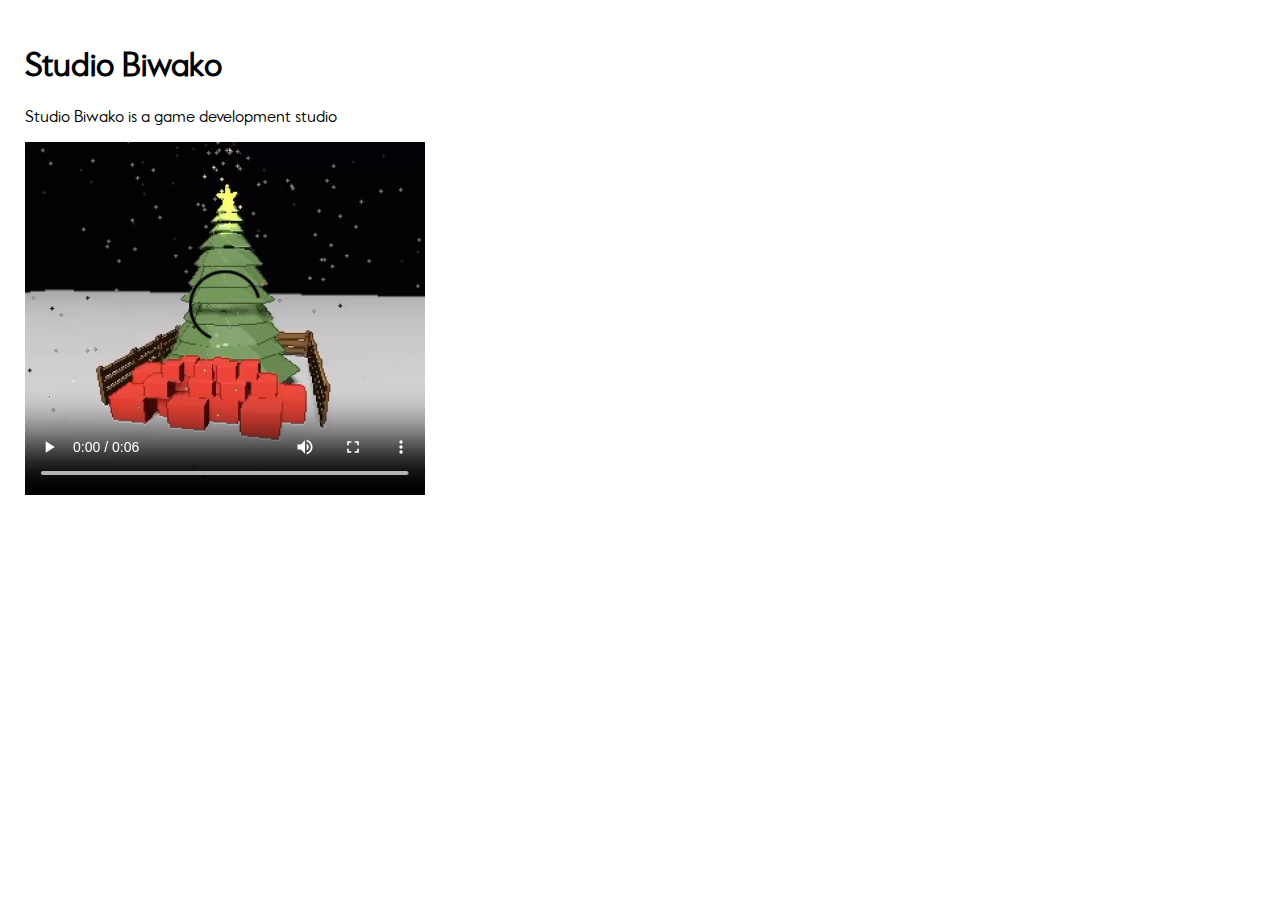
<file: index.html>
<!DOCTYPE html>
<html lang="en">
  <head>
    <meta charset="UTF-8" />
    <meta name="viewport" content="width=device-width, initial-scale=1.0" />
    <title>Studio Biwako</title>
  </head>
  <style>
    @font-face {
      font-family: "NayAug";
      src: url("./NayAug2-Regular.ttf") format("truetype");
      font-weight: normal;
      font-style: normal;
    }
    body {
      font-family: "NayAug";
      padding: 25px;
      margin: 0;
    }
    ul {
      margin-top: 20px;
      padding-left: 40px;
    }
    li {
      padding: 5px 0;
    }
    a {
      color: inherit;
      text-decoration: none;
    }
    a:hover {
      text-decoration: underline;
    }
  </style>
  <body>
    <div>
      <h1>
        Studio
        <a href="https://en.wikipedia.org/wiki/Lake_Biwa" target="_blank"
          >Biwako</a
        >
      </h1>
      <p>
        Studio
        <a href="https://en.wikipedia.org/wiki/Lake_Biwa" target="_blank"
          >Biwako</a
        >
        is a game development studio
      </p>
      <video width="100%" controls style="max-width: 400px">
        <source src="./vid.mp4" type="video/mp4" />
      </video>
    </div>
  </body>
</html>

<!--
The font used on this site is "Nay Aug," by the lovely Alex Tomlinson: https://alextomlinson.com/
You can find some of his other fonts here: https://fontsinuse.com/contributors/14002/secretarydesk
-->
</file>
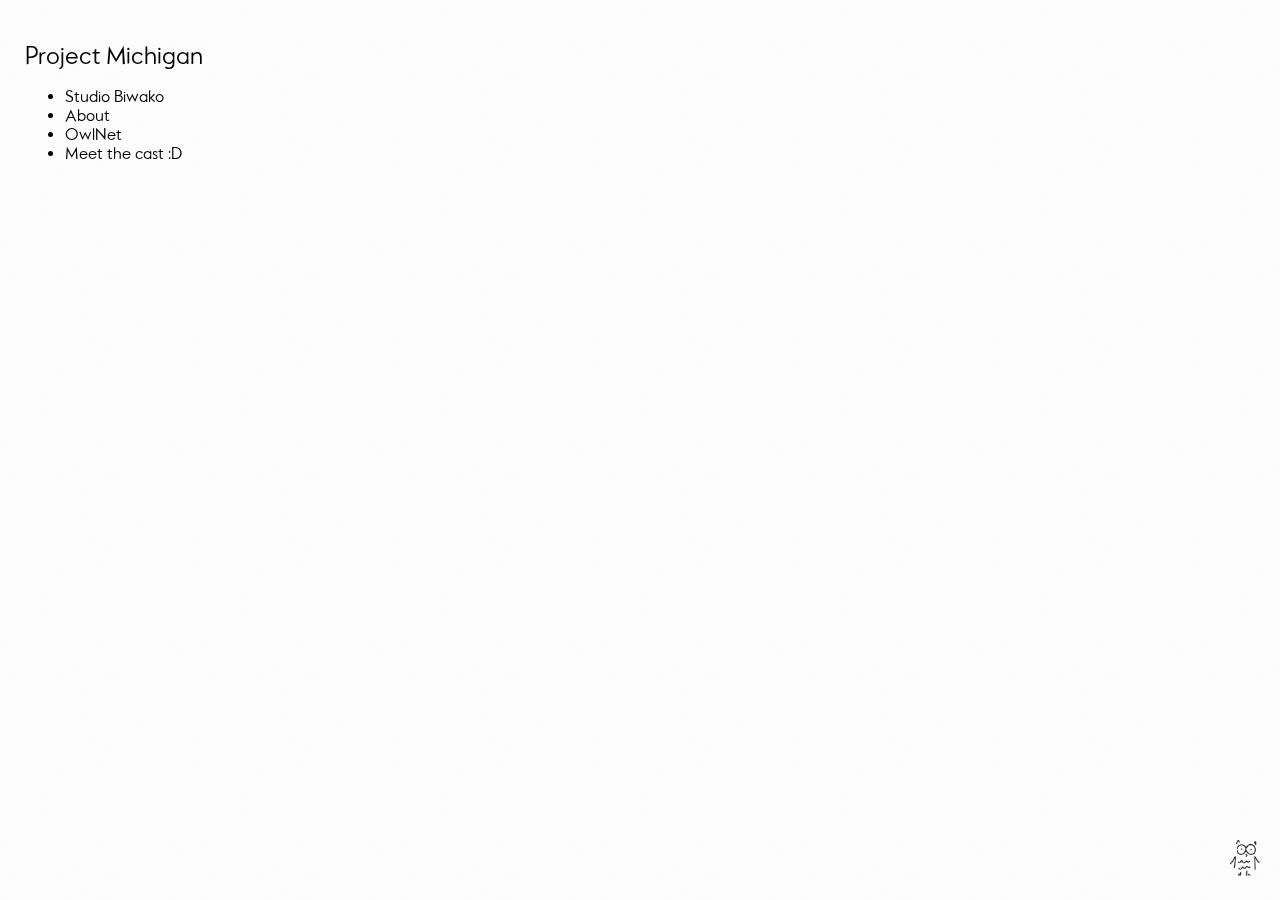
<file: untitled-video-game.html>
<!DOCTYPE html>
<html lang="en">
  <head>
    <meta charset="utf-8" />
    <link rel="icon" href="./favicon.png" />
    <meta name="viewport" content="width=device-width, initial-scale=1" />
    <style>
      @font-face {
        font-family: "NayAug";
        src: url("./fonts/NayAug/NayAug2-Regular.ttf")
          format("truetype");
      }
      body {
        font-family: "NayAug";
        margin: 0;
        padding: 0;
        background-image: url("./background.png");
        background-repeat: repeat;
        background-color: rgba(255, 255, 255, 0.8);
        background-blend-mode: overlay;
      }

      h1 {
        font-weight: 400;
        font-size: 24px;
        color: black;
        /* background-image: url("./text.png");
        background-repeat: repeat;
        background-position: center center;
        -webkit-background-clip: text;
        -webkit-text-fill-color: transparent; */
      }
    </style>
    
		<link href="./_app/immutable/assets/3.Dk_TqLIX.css" rel="stylesheet">
		<link rel="modulepreload" href="./_app/immutable/entry/start.5T0ghWbT.js">
		<link rel="modulepreload" href="./_app/immutable/chunks/Dz-Jk7uT.js">
		<link rel="modulepreload" href="./_app/immutable/chunks/CtFPmElW.js">
		<link rel="modulepreload" href="./_app/immutable/chunks/CsslbzOd.js">
		<link rel="modulepreload" href="./_app/immutable/entry/app.DFQadqyl.js">
		<link rel="modulepreload" href="./_app/immutable/chunks/T30_8MTU.js">
		<link rel="modulepreload" href="./_app/immutable/chunks/B6ZOsBrT.js">
		<link rel="modulepreload" href="./_app/immutable/chunks/ClrS6jjN.js">
		<link rel="modulepreload" href="./_app/immutable/nodes/0.BJfuWQit.js">
		<link rel="modulepreload" href="./_app/immutable/nodes/3.uejwFDez.js">
		<link rel="modulepreload" href="./_app/immutable/chunks/DQEkxW9q.js">
		<link rel="modulepreload" href="./_app/immutable/chunks/BZTXvFOm.js"><!--[--><!--]--><title>Untitled Video Game - Studio Biwako</title>
  </head>
  <body data-sveltekit-preload-data="hover">
    <div style="display: contents"><!--[--><!--[--><!----><!----><div class="page-wrapper svelte-19lgfpb"><div class="background svelte-19lgfpb"></div> <div class="content-container svelte-19lgfpb"><div class="header svelte-19lgfpb"><h1 class="svelte-19lgfpb">Project Michigan</h1> <ul class="svelte-19lgfpb"><li class="svelte-19lgfpb"><a href="/untitled-video-game" class="svelte-19lgfpb">Studio Biwako</a></li> <li class="svelte-19lgfpb"><a href="/untitled-video-game" class="svelte-19lgfpb">About</a></li> <li class="svelte-19lgfpb"><a href="/untitled-video-game" class="svelte-19lgfpb">OwlNet</a></li> <li class="svelte-19lgfpb"><a href="/untitled-video-game" class="svelte-19lgfpb">Meet the cast :D</a></li></ul></div> <div class="characters-container svelte-19lgfpb"><div class="character-card svelte-19lgfpb"><button class="image-button svelte-19lgfpb" aria-label="View Basia full size"><img class="character-image svelte-19lgfpb" src="/_app/immutable/assets/basia.DamfNiCp.webp" alt="Basia character"></button> <p class="character-name svelte-19lgfpb">Basia</p></div> <div class="character-card svelte-19lgfpb"><button class="image-button svelte-19lgfpb" aria-label="View Maurice full size"><img class="character-image svelte-19lgfpb" src="/_app/immutable/assets/maurice.B5KWxL1j.webp" alt="Maurice character"></button> <p class="character-name svelte-19lgfpb">Maurice</p></div> <div class="character-card svelte-19lgfpb"><button class="image-button svelte-19lgfpb" aria-label="View Mr Owl full size"><img class="character-image svelte-19lgfpb" src="/_app/immutable/assets/mrOwl.B-Gx1KZ5.png" alt="Mr Owl"></button> <p class="character-name svelte-19lgfpb">Mr Owl</p></div> <!--[--><div class="character-card placeholder svelte-19lgfpb"><div class="question-mark svelte-19lgfpb">?</div></div><div class="character-card placeholder svelte-19lgfpb"><div class="question-mark svelte-19lgfpb">?</div></div><div class="character-card placeholder svelte-19lgfpb"><div class="question-mark svelte-19lgfpb">?</div></div><div class="character-card placeholder svelte-19lgfpb"><div class="question-mark svelte-19lgfpb">?</div></div><div class="character-card placeholder svelte-19lgfpb"><div class="question-mark svelte-19lgfpb">?</div></div><div class="character-card placeholder svelte-19lgfpb"><div class="question-mark svelte-19lgfpb">?</div></div><!--]--></div></div> <a href="/" class="home-link svelte-19lgfpb"><img src="/UntitledVideoGame/assets/owl.png" alt="Home" width="30" class="svelte-19lgfpb"></a> <!--[!--><!--]--></div><!----><!----><!----><!--]--> <!--[!--><!--]--><!--]-->
			
			<script>
				{
					__sveltekit_14av6q8 = {
						base: new URL(".", location).pathname.slice(0, -1)
					};

					const element = document.currentScript.parentElement;

					Promise.all([
						import("./_app/immutable/entry/start.5T0ghWbT.js"),
						import("./_app/immutable/entry/app.DFQadqyl.js")
					]).then(([kit, app]) => {
						kit.start(app, element, {
							node_ids: [0, 3],
							data: [null,null],
							form: null,
							error: null
						});
					});
				}
			</script>
		</div>
  </body>
</html>
</file>
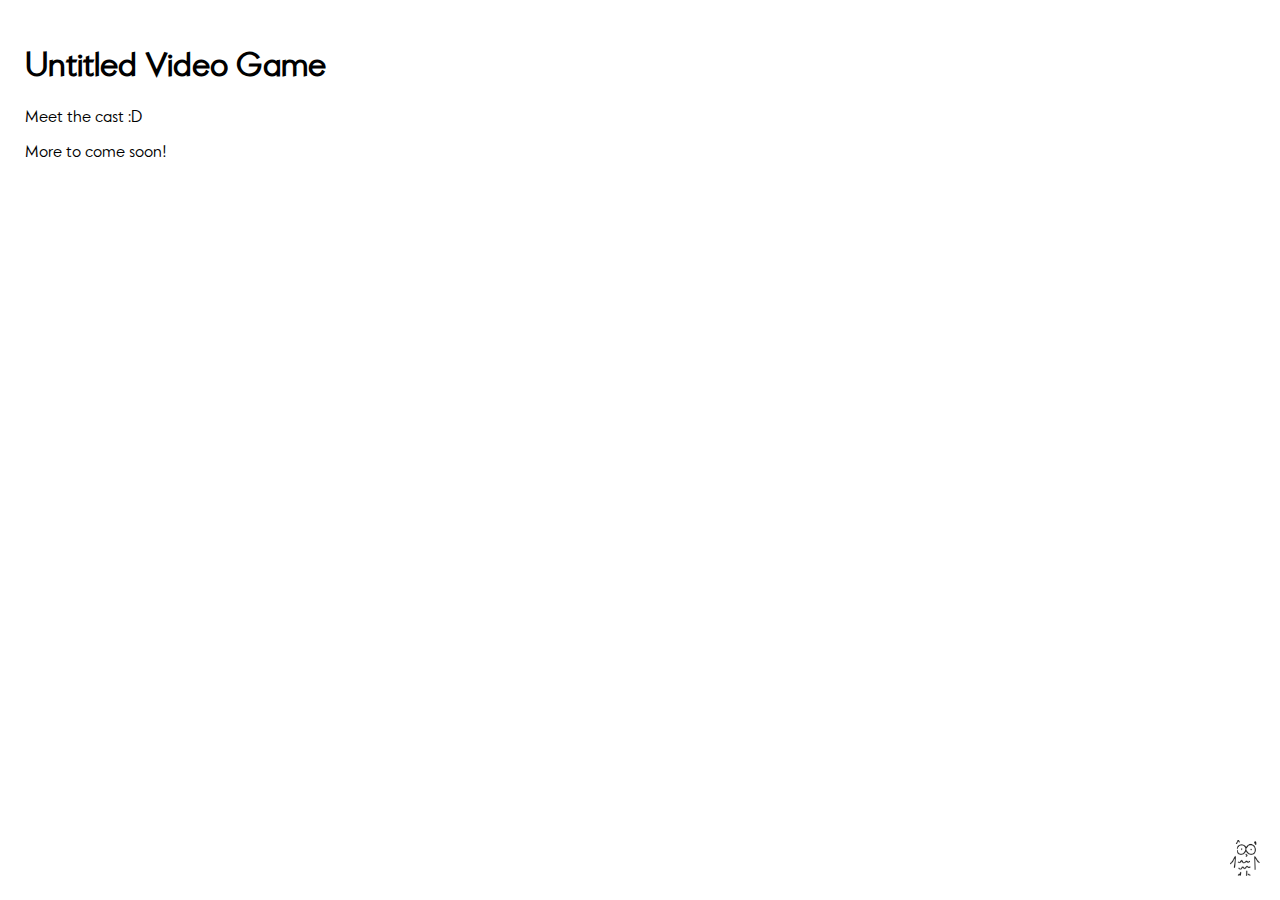
<file: UntitledVideoGame.html>
<!DOCTYPE html>
<html lang="en">
  <head>
    <meta charset="UTF-8" />
    <meta name="viewport" content="width=device-width, initial-scale=1.0" />
    <title>Studio Biwako</title>
  </head>
  <style>
    @font-face {
      font-family: "NayAug";
      src: url("./NayAug2-Regular.ttf") format("truetype");
      font-weight: normal;
      font-style: normal;
    }
    body {
      font-family: "NayAug";
      overflow: hidden;
      opacity: 1;
      transition: opacity 1s ease-in-out;
    }

    body.fade-out {
      opacity: 0;
    }

    ul {
      margin-top: 20px;
      padding-left: 40px;
    }
    li {
      padding: 5px 0;
    }
    a {
      color: inherit;
      text-decoration: none;
    }
    a:hover {
      text-decoration: underline;
    }

    .home-link {
      position: fixed;
      bottom: 20px;
      right: 20px;
      cursor: pointer;
      transition: transform 0.3s ease;
      z-index: 100;
    }

    .home-link:hover {
      transform: scale(1.1);
    }

    /* Fade-in animations */
    @keyframes fadeIn {
      from {
        opacity: 0;
      }
      to {
        opacity: 1;
      }
    }

    @keyframes backgroundFadeIn {
      0% {
        opacity: 0;
      }
      100% {
        opacity: 1;
      }
    }

    .header {
      animation: fadeIn 1.5s ease-in-out;
    }

    .character-image {
      opacity: 0;
      animation: fadeIn 2s ease-in-out forwards;
    }

    .character-image:nth-child(1) {
      animation-delay: 0.5s;
    }

    .character-image:nth-child(2) {
      animation-delay: 1.2s;
    }
  </style>
  <body
    style="
      margin: 0;
      padding: 0;
      height: 100vh;
      display: flex;
      justify-content: center;
      align-items: center;
    "
  >
    <div
      style="
        position: absolute;
        top: 0;
        left: 0;
        width: 100%;
        height: 100%;
        background-image: url('./UntitledVideoGame/assets/Background.png');
        background-size: cover;
        background-position: center;
        opacity: 0;
        animation: backgroundFadeIn 3s ease-in-out forwards;
        z-index: -1;
      "
    ></div>
    <div style="position: absolute; top: 25px; left: 25px" class="header">
      <h1>Untitled Video Game</h1>
      <p>Meet the cast :D</p>
      <p>More to come soon!</p>
    </div>
    <div
      style="
        display: flex;
        justify-content: center;
        align-items: center;
        width: 100%;
        flex-wrap: wrap;
        gap: 20px;
        flex-direction: column;
      "
    >
      <img
        class="character-image"
        style="max-width: 600px; width: 100%"
        src="./UntitledVideoGame/assets/Basia.svg"
        alt="Basia character"
      />
      <img
        class="character-image"
        style="max-width: 600px; width: 100%"
        src="./UntitledVideoGame/assets/Maurice.svg"
        alt="Maurice character"
      />
    </div>

    <a class="home-link" id="homeLink">
      <img src="./UntitledVideoGame/assets/owl.png" alt="Home" width="30" />
    </a>

    <script>
      document.addEventListener("DOMContentLoaded", function () {
        const homeLink = document.getElementById("homeLink");

        homeLink.addEventListener("click", function (e) {
          e.preventDefault();

          // Add the fade-out class to the body
          document.body.classList.add("fade-out");

          // Wait for the animation to complete before navigating
          setTimeout(function () {
            window.location.href = "./index.html";
          }, 1000);
        });
      });
    </script>
  </body>
</html>

<!--
The font used on this site is "Nay Aug," by the lovely Alex Tomlinson: https://alextomlinson.com/
You can find some of his other fonts here: https://fontsinuse.com/contributors/14002/secretarydesk
-->
</file>
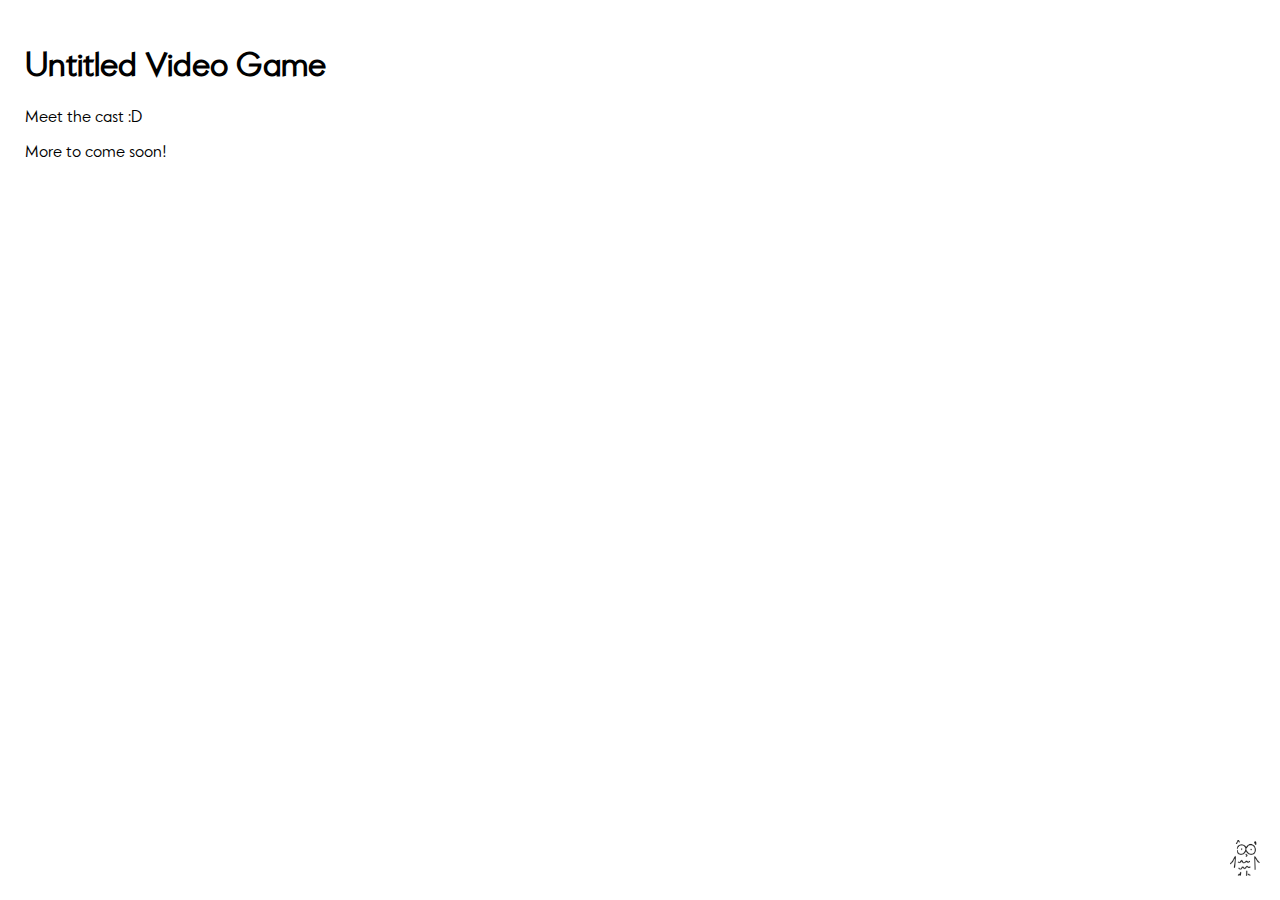
<file: UntitledVideoGame/UntitledVideoGame.html>
<!DOCTYPE html>
<html lang="en">
  <head>
    <meta charset="UTF-8" />
    <meta name="viewport" content="width=device-width, initial-scale=1.0" />
    <title>Studio Biwako</title>
  </head>
  <style>
    @font-face {
      font-family: "NayAug";
      src: url("../NayAug2-Regular.ttf") format("truetype");
      font-weight: normal;
      font-style: normal;
    }
    body {
      font-family: "NayAug";
      overflow: hidden;
      opacity: 1;
      transition: opacity 1s ease-in-out;
    }

    body.fade-out {
      opacity: 0;
    }

    ul {
      margin-top: 20px;
      padding-left: 40px;
    }
    li {
      padding: 5px 0;
    }
    a {
      color: inherit;
      text-decoration: none;
    }
    a:hover {
      text-decoration: underline;
    }

    .home-link {
      position: fixed;
      bottom: 20px;
      right: 20px;
      cursor: pointer;
      transition: transform 0.3s ease;
      z-index: 100;
    }

    .home-link:hover {
      transform: scale(1.1);
    }

    /* Fade-in animations */
    @keyframes fadeIn {
      from {
        opacity: 0;
      }
      to {
        opacity: 1;
      }
    }

    @keyframes backgroundFadeIn {
      0% {
        opacity: 0;
      }
      100% {
        opacity: 1;
      }
    }

    .header {
      animation: fadeIn 1.5s ease-in-out;
    }

    .character-image {
      opacity: 0;
      animation: fadeIn 2s ease-in-out forwards;
    }

    .character-image:nth-child(1) {
      animation-delay: 0.5s;
    }

    .character-image:nth-child(2) {
      animation-delay: 1.2s;
    }
  </style>
  <body
    style="
      margin: 0;
      padding: 0;
      height: 100vh;
      display: flex;
      justify-content: center;
      align-items: center;
    "
  >
    <div
      style="
        position: absolute;
        top: 0;
        left: 0;
        width: 100%;
        height: 100%;
        background-image: url('./assets/Background.png');
        background-size: cover;
        background-position: center;
        opacity: 0;
        animation: backgroundFadeIn 3s ease-in-out forwards;
        z-index: -1;
      "
    ></div>
    <div style="position: absolute; top: 25px; left: 25px" class="header">
      <h1>Untitled Video Game</h1>
      <p>Meet the cast :D</p>
      <p>More to come soon!</p>
    </div>
    <div
      style="
        display: flex;
        justify-content: center;
        align-items: center;
        width: 100%;
        flex-wrap: wrap;
        gap: 20px;
        flex-direction: column;
      "
    >
      <img
        class="character-image"
        style="max-width: 600px; width: 100%"
        src="./assets/Basia.svg"
        alt="Basia character"
      />
      <img
        class="character-image"
        style="max-width: 600px; width: 100%"
        src="./assets/Maurice.svg"
        alt="Maurice character"
      />
    </div>

    <a class="home-link" id="homeLink">
      <img src="./assets/owl.png" alt="Home" width="30" />
    </a>

    <script>
      document.addEventListener("DOMContentLoaded", function () {
        const homeLink = document.getElementById("homeLink");

        homeLink.addEventListener("click", function (e) {
          e.preventDefault();

          // Add the fade-out class to the body
          document.body.classList.add("fade-out");

          // Wait for the animation to complete before navigating
          setTimeout(function () {
            window.location.href = "../index.html";
          }, 1000);
        });
      });
    </script>
  </body>
</html>

<!--
The font used on this site is "Nay Aug," by the lovely Alex Tomlinson: https://alextomlinson.com/
You can find some of his other fonts here: https://fontsinuse.com/contributors/14002/secretarydesk
-->
</file>
<file: _app/immutable/assets/3.Dk_TqLIX.css>
@font-face{font-family:NayAug;src:url(../../../NayAug2-Regular.ttf) format("truetype");font-weight:400;font-style:normal}body{font-family:NayAug;overflow:hidden;margin:0;padding:0;height:100vh}.page-wrapper.svelte-19lgfpb{position:fixed;top:0;left:0;width:100%;height:100%;display:flex;flex-direction:column;justify-content:flex-start;align-items:center;overflow-y:auto}.content-container.svelte-19lgfpb{display:flex;flex-direction:column;align-items:center;width:100%;padding:0 0 60px;position:relative;z-index:1}.background.svelte-19lgfpb{position:fixed;top:0;left:0;width:100%;height:100%;background-image:url(../../../UntitledVideoGame/assets/Background.png);background-size:cover;background-position:center;background-attachment:fixed;opacity:0;animation:svelte-19lgfpb-backgroundFadeIn 3s ease-in-out forwards;z-index:-1}.header.svelte-19lgfpb{position:relative;width:100%;padding-top:25px;padding-left:50px;animation:svelte-19lgfpb-fadeIn 1.5s ease-in-out;text-align:left}.characters-container.svelte-19lgfpb{display:flex;justify-content:center;align-items:stretch;width:90%;max-width:1200px;margin:0 auto;gap:20px;flex-wrap:wrap}.character-card.svelte-19lgfpb{display:flex;flex-direction:column;align-items:center;width:100%;max-width:300px;margin-bottom:20px;opacity:0;animation:svelte-19lgfpb-fadeIn 2s ease-in-out forwards;border-radius:12px;padding:10px;background-color:#96721f0d;border:2px solid rgba(150,114,31,.5);transition:transform .3s ease,box-shadow .3s ease}.character-card.svelte-19lgfpb:hover{transform:translateY(-5px);box-shadow:0 5px 15px #0003}.character-image.svelte-19lgfpb{width:100%;height:250px;object-fit:contain;object-position:center;border-radius:8px}.character-name.svelte-19lgfpb{margin-top:10px;font-size:1.2rem;text-align:center}.placeholder.svelte-19lgfpb{display:flex;flex-direction:column;justify-content:center;align-items:center;background-color:#96721f0d;border:2px dashed rgb(150,114,31)}.question-mark.svelte-19lgfpb{display:flex;justify-content:center;align-items:center;width:100px;height:100px;font-size:2rem;border-radius:50%;margin:20px 0}@media (max-width: 767px){.characters-container.svelte-19lgfpb{gap:10px}.character-card.svelte-19lgfpb{width:calc(33.333% - 10px);max-width:none;padding:5px;margin-bottom:10px}.question-mark.svelte-19lgfpb{width:60px;height:60px;margin:10px 0}.character-name.svelte-19lgfpb{font-size:.9rem;margin-top:5px}.content-container.svelte-19lgfpb{padding-top:60px}.header.svelte-19lgfpb{padding:15px;margin-bottom:10px}.header.svelte-19lgfpb h1:where(.svelte-19lgfpb){font-size:1.5rem;margin-bottom:5px}}@media (min-width: 768px){.character-card.svelte-19lgfpb{width:calc(33.333% - 20px)}}@media (min-width: 1200px){.character-card.svelte-19lgfpb{width:calc(33.333% - 30px);max-width:350px}}.character-card.svelte-19lgfpb:nth-child(1){animation-delay:.2s}.character-card.svelte-19lgfpb:nth-child(2){animation-delay:.4s}.character-card.svelte-19lgfpb:nth-child(3){animation-delay:.6s}.character-card.svelte-19lgfpb:nth-child(4){animation-delay:.8s}.character-card.svelte-19lgfpb:nth-child(5){animation-delay:1s}.character-card.svelte-19lgfpb:nth-child(6){animation-delay:1.2s}.character-card.svelte-19lgfpb:nth-child(7){animation-delay:1.4s}.character-card.svelte-19lgfpb:nth-child(8){animation-delay:1.6s}.character-card.svelte-19lgfpb:nth-child(9){animation-delay:1.8s}.home-link.svelte-19lgfpb{position:fixed;bottom:20px;right:20px;cursor:pointer;transition:transform .3s ease;z-index:100}.home-link.svelte-19lgfpb:hover{transform:scale(1.1)}@keyframes svelte-19lgfpb-fadeIn{0%{opacity:0}to{opacity:1}}@keyframes svelte-19lgfpb-backgroundFadeIn{0%{opacity:0}to{opacity:1}}a.svelte-19lgfpb{color:inherit;text-decoration:none}a.svelte-19lgfpb:hover{text-decoration:underline}.image-button.svelte-19lgfpb{background:none;border:none;padding:0;cursor:pointer;width:100%;transition:transform .2s ease}.image-button.svelte-19lgfpb:hover{transform:scale(1.03)}.image-button.svelte-19lgfpb:focus{outline:2px solid rgba(150,114,31,.8);outline-offset:2px}.modal-overlay.svelte-19lgfpb{position:fixed;top:0;left:0;width:100%;height:100%;background-color:#000c;display:flex;justify-content:center;align-items:center;z-index:1000;-webkit-backdrop-filter:blur(5px);backdrop-filter:blur(5px)}.modal-content.svelte-19lgfpb{background-color:#e6c8a3;border:3px solid #7D6564;background-image:url(../../../UntitledVideoGame/assets/Background.png);background-size:cover;background-position:center;background-attachment:fixed;border-radius:12px;color:#7d6564;padding:20px;max-width:90%;max-height:90vh;display:flex;flex-direction:column;align-items:center;position:relative}.modal-image.svelte-19lgfpb{max-width:100%;max-height:70vh;object-fit:contain;border-radius:8px;border:2px solid #7D6564}.modal-content.svelte-19lgfpb h2:where(.svelte-19lgfpb){margin-top:15px;color:#96721f;font-size:1.5rem}
</file>
